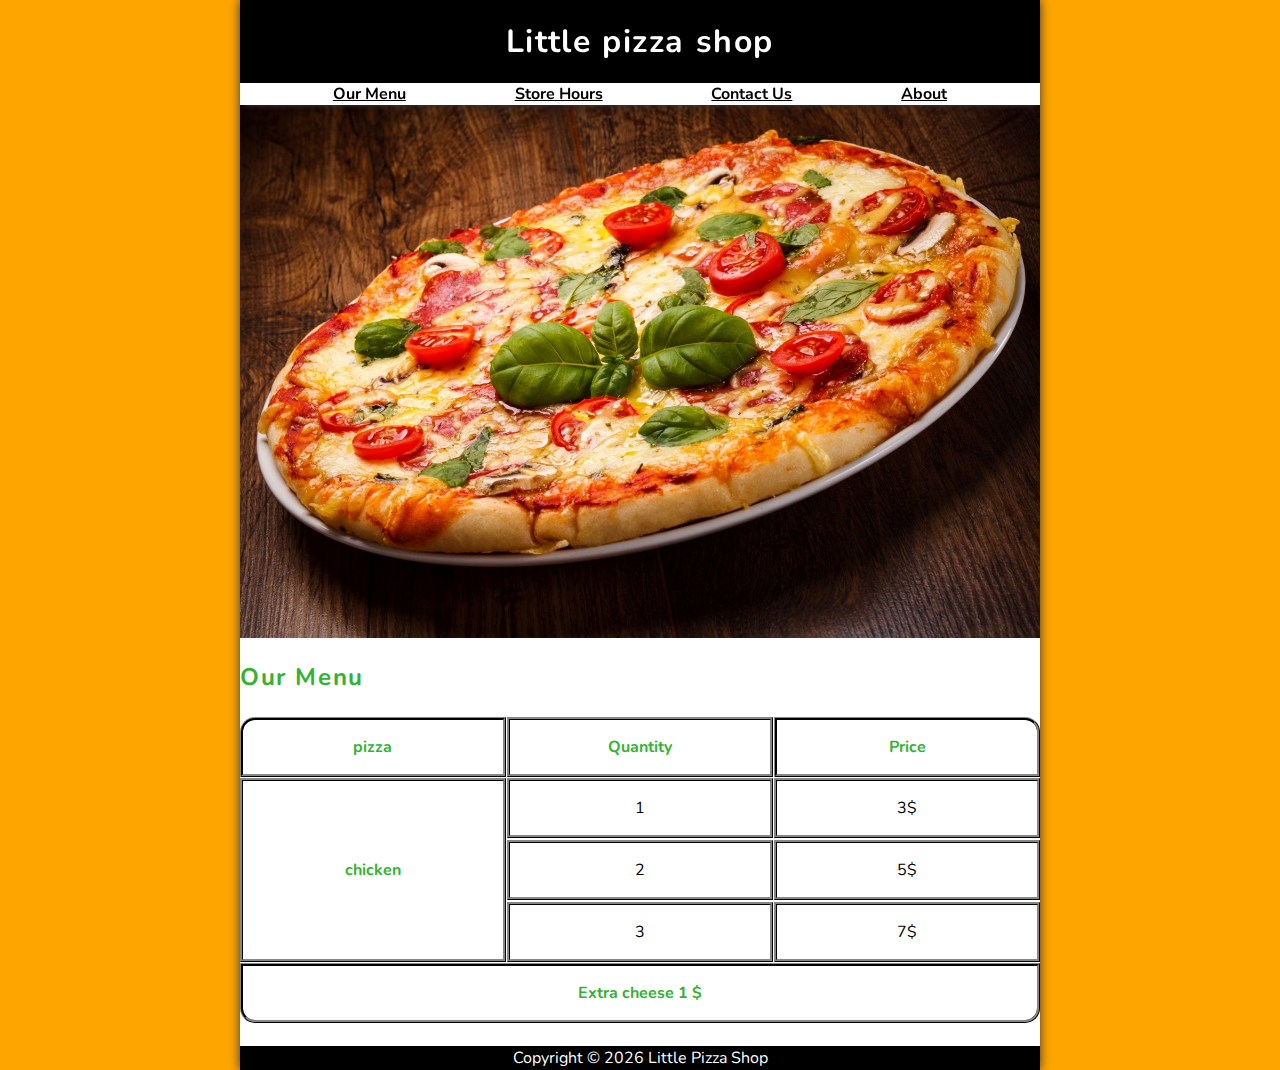
<file: index.html>
<!DOCTYPE html>
<html lang="en">
<head>
    <meta charset="UTF-8">
    <meta name="viewport" content="width=device-width, initial-scale=1.0">
    <meta name="auther" content="saria">
    <meta name="discribtion" content="The official website for The little pizza shop">
    <title>pizza shop</title>
    <link rel="stylesheet" href="css/style.css"  type="text/css">
    <link rel="icon" href="pic/icon.jpg"  type="image/x-icon"></a>
    <script src="js/main.js" defer></script>
</head>
<body>
    <header class="header">
        <h1 class="header__h1">Little pizza shop</h1>
        <nav class="header__nav">
            <ul class="header__ul">
                <li>
                    <a href="#menu">Our Menu</a>
                </li>
                <li>
                    <a href="hours.html">Store Hours</a>
                </li>
                <li>
                    <a href="contact.html">Contact Us</a>
                </li>
                <li>
                    <a href="about.html">About</a>
                </li>
            </ul>
        </nav>
    </header>
    <section class="hero">
        <h2 class="hero__h2">bon appetit</h2>
        <figure>
            <img src="pic/pizza.jpg" alt="pizza" title="We Love Pizza" width="1000" height="667">
            <figcaption class="offscreen">
                Pizza
            </figcaption>
        </figure>
    </section>
    <main class="main"></main>
    <article id="menu" class="main__article menu">
        <!-- menu items here -->
        <h2>Our Menu</h2>
        <table class="menu__container">
            <caption class="offscreen">Our Pizza</caption>
            <thead>
                <tr>
                    <th class="menu__header" scope="col">pizza</th>
                    <th class="menu__header" scope="col">Quantity</th>
                    <th class="menu__header" scope="col">Price</th>
                </tr>
            </thead>
            <tbody>
                <tr>
                    <th class="menu__item menu__cr" scope="row" rowspan="3">chicken</th>
                    <td class="menu__item">1</td>
                    <td class="menu__item">3$</td>
                </tr>
                <tr>
                
                    <td class="menu__item">2</td>
                    <td class="menu__item">5$</td>
                </tr>
                <tr>
                    <td class="menu__item">3</td>
                    <td class="menu__item">7$</td>
                </tr>
            </tbody>
            <tfoot>
                <tr>
                    <td class="menu__item menu__cs" colspan="3">
                        Extra cheese 1 $
                    </td>
                </tr>
            </tfoot>
        </table>
    </article>

<p class="center">
    <a href="#" back to top></a>
</p>


    <footer class="footer">
        <p>
        <span class="nowrap">Copyright &copy; <time id="year"></time></span>
        <span class="nowrap">Little Pizza Shop</span>
        </p>
    </footer>
</body>
</html>
</file>
<file: css/style.css>
@import url('https://fonts.googleapis.com/css2?family=Nunito:ital,wght@1,800&display=swap');

/* reset */
*,
*::before,
*::after {
    margin: 0;
    padding: 0;
    box-sizing: border-box;
}

img {
    display: block;
    max-width: 100%;
    height: auto;
}
button, textarea, input {
font: inherit;
}
/* fonts */
:root {
    --FF: "Nunito", sans-serif;
    --FS: clamp(1rem, 2.2vh, 1.5rem)
    --FF-HEADING: "Fugaz One", cursive;

/* colors */
--BGCOLOR: orange;
--BGCOLOR-FADE: rgb(252, 220, 160);
--BGIMAGE: linear-gradient(to bottom, var(var(--BGCOLOR), var(var(--BGCOLOR-FADE))));
--FONT-COLOR: #000;
--BODY-BGCOLOR: #fff;
--BORDER-COLOR: #333;
--HIGHLIGHT-COLOR: rgb(51, 178, 51);
--LINK-COLOR: #000;
--LINK-HOVER: hsla(0, 0%, 0%, 0.6);
--LINK-ACTIVE: orange;
--HEADER-BGCOLOR:#000;
--HEADER-COLOR:#FFF;
--NAV-BGCOLOR:#FFF;
--HERO-COLOR:#FFF;
--HERO-BGCOLOR: rgba(51, 178, 51, 0.75);

/* BORDER */
--BORDER: 1px solid var(var(--BORDER-COLOR))

/* BADDING */
--PADDING-TB:0.25em;
--PADDING-SIDE:2.5%;

/* MARGIN */
--MARGIN: clamp(1em, 2.5vh, 1.5em)
0;

}
@media (prefers-color-scheme: dark) {
    :root {
        --BGCOLOR: #000;
        --BGCOLOR-FADE: gray;
        --HEADER-COLOR: whitesmoke;
        --NAV-BGCOLOR: BLACK;
        --HERO-COLOR: #333;
        --BODY-BGCOLOR: #333;
        --FONT-COLOR: WHITESMOKE;
        --HIGHLLIGHT-COLOR: WHITESMOKE;
        --BORDER-COLOR: WHITESMOKE;
        --LINK-COLOR:WHITESMOKE;
        --LINK-HOVER:ORANGE;
        --LINK-ACTIVE: YELLOW
    }
}


/* UTILITY CLASSES */
.offscreen {
    position: absolute;
    left: -10000px;
}
.nowrap {
    white-space: nowrap
}
.center {
    text-align: center;
}
/* general style */
html {
    scroll-behavior: smooth;
    font-size: var(--FS);
    font-family: var(--FF);
    background-color: var(--BGCOLOR);
    background-image: var(--BGIMAGE);
}
body {
    background-color: var(--BODY-BGCOLOR);
    color: var(--FONT-COLOR);
    min-height: 100vh;
    max-width: 800px;
    margin: 0 auto;
    border-left: var(--BORDER);
    border-right: var(--BORDER);
    box-shadow: 0 0 10px var(--BORDER-COLOR);
}
h1, h2, h3 {
    font-family: var(--FF);
    letter-spacing: 0.1rem;
}
h2, h3 {
margin-bottom: 1em;
color: var(--HIGHLIGHT-COLOR);
}
p {
line-height: 1.5;
}

a:any-link {
    color: var(--LINK-COLOR);
}
a:hover,
a:focus-visible {
    color: var(--LINK-HOVER);
}
a:active {
    color: var(--LINK-ACTIVE);
}

/* header section */



.header {
    position: sticky;
    top: 0;
    z-index: 1;
}

.header__h1 {
    text-align: center;
    padding: var(--PADDING-SIDE);
    color: var(--HEADER-COLOR);
    background-color: var(--HEADER-BGCOLOR);
}

.header__nav {
    background-color: var(--NAV-BGCOLOR);
    border-bottom: var(--BORDER);
    font-weight: bold;
    box-shadow: 0 6px 5px -5px var(--BORDER-COLOR);
}

.header__ul {
    padding: var(--PADDING-TB);
    list-style-type: none;
    display: flex;
    justify-content: space-evenly;
    gap: 1rem;

}
.hero {
    position: relative;
}
.hero__h2 {
    background-color: var(--HERO-BGCOLOR);
    color: var(--HERO-COLOR);
    padding: 0.25em 0.5em;
    letter-spacing: 0.1rem;
    text-shadow: 2px 2px 5px var(--BORDER-COLOR);
    position: absolute;
    left: 20px;
    top: -100px;
    animation: showWelcome 0.5s ease-in-out 1s forwards;
}

@keyframes showWelcome {
    0% {
        top: -20px;
        transform: skew(0deg, -5deg);
        scaleY(0);
    }
    80% {
        top: 20px;
        transform: skew(10deg, -5deg);
        scaleY(1.2);
    }
    100% {
        top: 20px;
        transform: skew(-10deg, -5deg);
        scaleY(1);
    }
}

/* footer */

.footer {
    position: static;
    bottom: 0;
    background-color: var(--HEADER-BGCOLOR);
    color: var(--HEADER-COLOR);
    padding: var(--PADDING-TB) var(--PADDING-SIDE);
    text-align: center;
}

/* main */
.main {
    padding: var(--PADDING-TB) var(--PADDING-SIDE);
}

.main__article {
    scroll-margin-top: 6.5rem;
    margin: var(--MARGIN);
}
.main__article:first-child {
    margin-top: 1rem;
    
}
.main__article:last-child {
    min-height: calc(100vh - 20rem);

}

/* about */
.about__trivia {
    margin: var(--MARGIN);
}
.about__trivia-answer {
    margin-top: 1em;
}

/* contact */

.contact__h2 {
    margin: 0;
}
.contact__fieldset {
    margin: 1em 0;
}
.contact__label {
    display: block;
    font-weight: bold;
}

.contact__input,
.contact__textarea {
    width: 100%;
    border-radius: 15px;
    padding: 0.5em;
    border-width: 2px;
}

.contact__button {
    padding: 0.5em;
    border-radius: 15px;
    background-color: var(--HIGHLIGHT-COLOR);
    color: var(--HEADER-COLOR);

}

thead, tbody, tfoot, tr {
    display: contents;
}

.menu__container {
    display: grid;
    grid-template-columns: repeat(3, 1fr);
    grid-template-areas:
            "hd1 hd2 hd3"
            "cr cr1 cr1p"
            "cr cr1 cr1p"
            "cr cr1 cr1p"
            "cs cs cs";
            gap: 0.1em;
            margin-bottom: 1em;
}
.menu__cr {
    grid-area: cr;
}
.menu__cs {
    grid-area: cs;
    color: var(--HIGHLIGHT-COLOR);
    font-weight: bold;
}
.menu__cr,
.menu__cs,
.menu__header {
    color: var(--HIGHLIGHT-COLOR);
    font-weight: bold;
    height: 100%;
    display: grid;
    place-content: center;
}
.menu__header {
    border-bottom: var(--BORDER);
}
.menu__header,
.menu__item {
    width: 100%;
    padding: 1em;
    border: medium ridge var(--BORDER-COLOR);
}
.menu__item {
    display: grid;
    place-content: center;
}
thead th:first-child {
    border-top-left-radius: 15px;
}
thead th:last-child {
    border-top-right-radius: 15px;
}
tfoot td {
    border-bottom-left-radius: 15px;
    border-bottom-right-radius: 15px;
}
</file>
